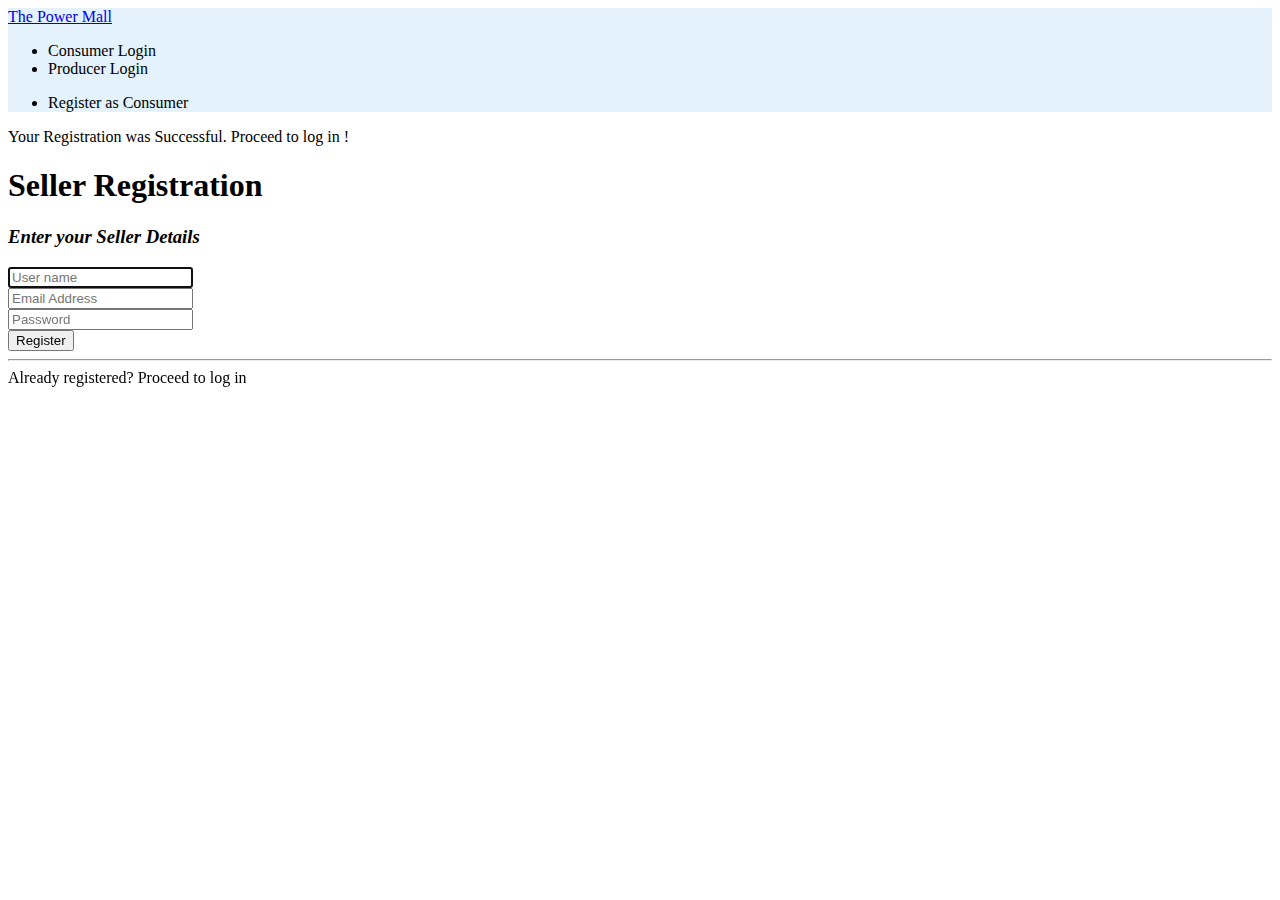
<file: src/main/resources/templates/producer_register.html>
<!DOCTYPE html>
<html xmlns:th="http://www.thymeleaf.org">
<head>
<meta charset="ISO-8859-1">
<title>Register</title>
<link rel="stylesheet" th:href="@{/css/bootstrap.min.css}" />
</head>
<body>
	<nav class="navbar navbar-expand-sm navbar-light"
		style="background-color: #e3f2fd;">
		<div class="container-fluid">
			<div class="navbar-header">
				<a class="navbar-brand" href="index.html">The Power Mall</a>
			</div>
			<ul class="nav navbar-nav">
				<li><a th:href="@{/consumer/loginPage}">Consumer Login</a></li>
				<li><a th:href="@{/producer/loginPAge}">Producer Login</a></li>
			</ul>
			<ul class="nav navbar-nav">
				<li><a th:href="@{/consumer/registerPage}">Register as Consumer</a></li>
			</ul>
		</div>
	</nav>
	<div class="container">
		<!--  success notification -->
		<div th:if="${param.success}">
			<div class="alert alert-info">Your Registration was Successful.
				Proceed to log in !</div>
		</div>
		<h1>Seller Registration</h1>
		<h3><i>Enter your Seller Details</i></h3>
		<form th:action="@{/producer/registerProducer}" th:object="${producer}" method="post">
			
			<input type="text" th:field="*{name}" placeholder="User name" class="form-control mb-4 col-4" required autofocus="autofocus"/>
			<br> 
			<input type="text" th:field="*{emailAddress}" placeholder="Email Address" class="form-control mb-4 col-4" required autofocus="autofocus"/> 
			<br> 
			<input type="password" th:field="*{password}" placeholder="Password" class="form-control mb-4 col-4" required autofocus="autofocus"/>
			<br>
			<button type="submit" class="btn btn-success col-2">Register</button>
			<br>
		</form>
		<hr>
	</div>
	
	<div class="container">
	<span>Already registered? <a th:href="@{/producer/loginPage}">Proceed to log in</a></span>
	</div>
</body>
</html>
</file>
